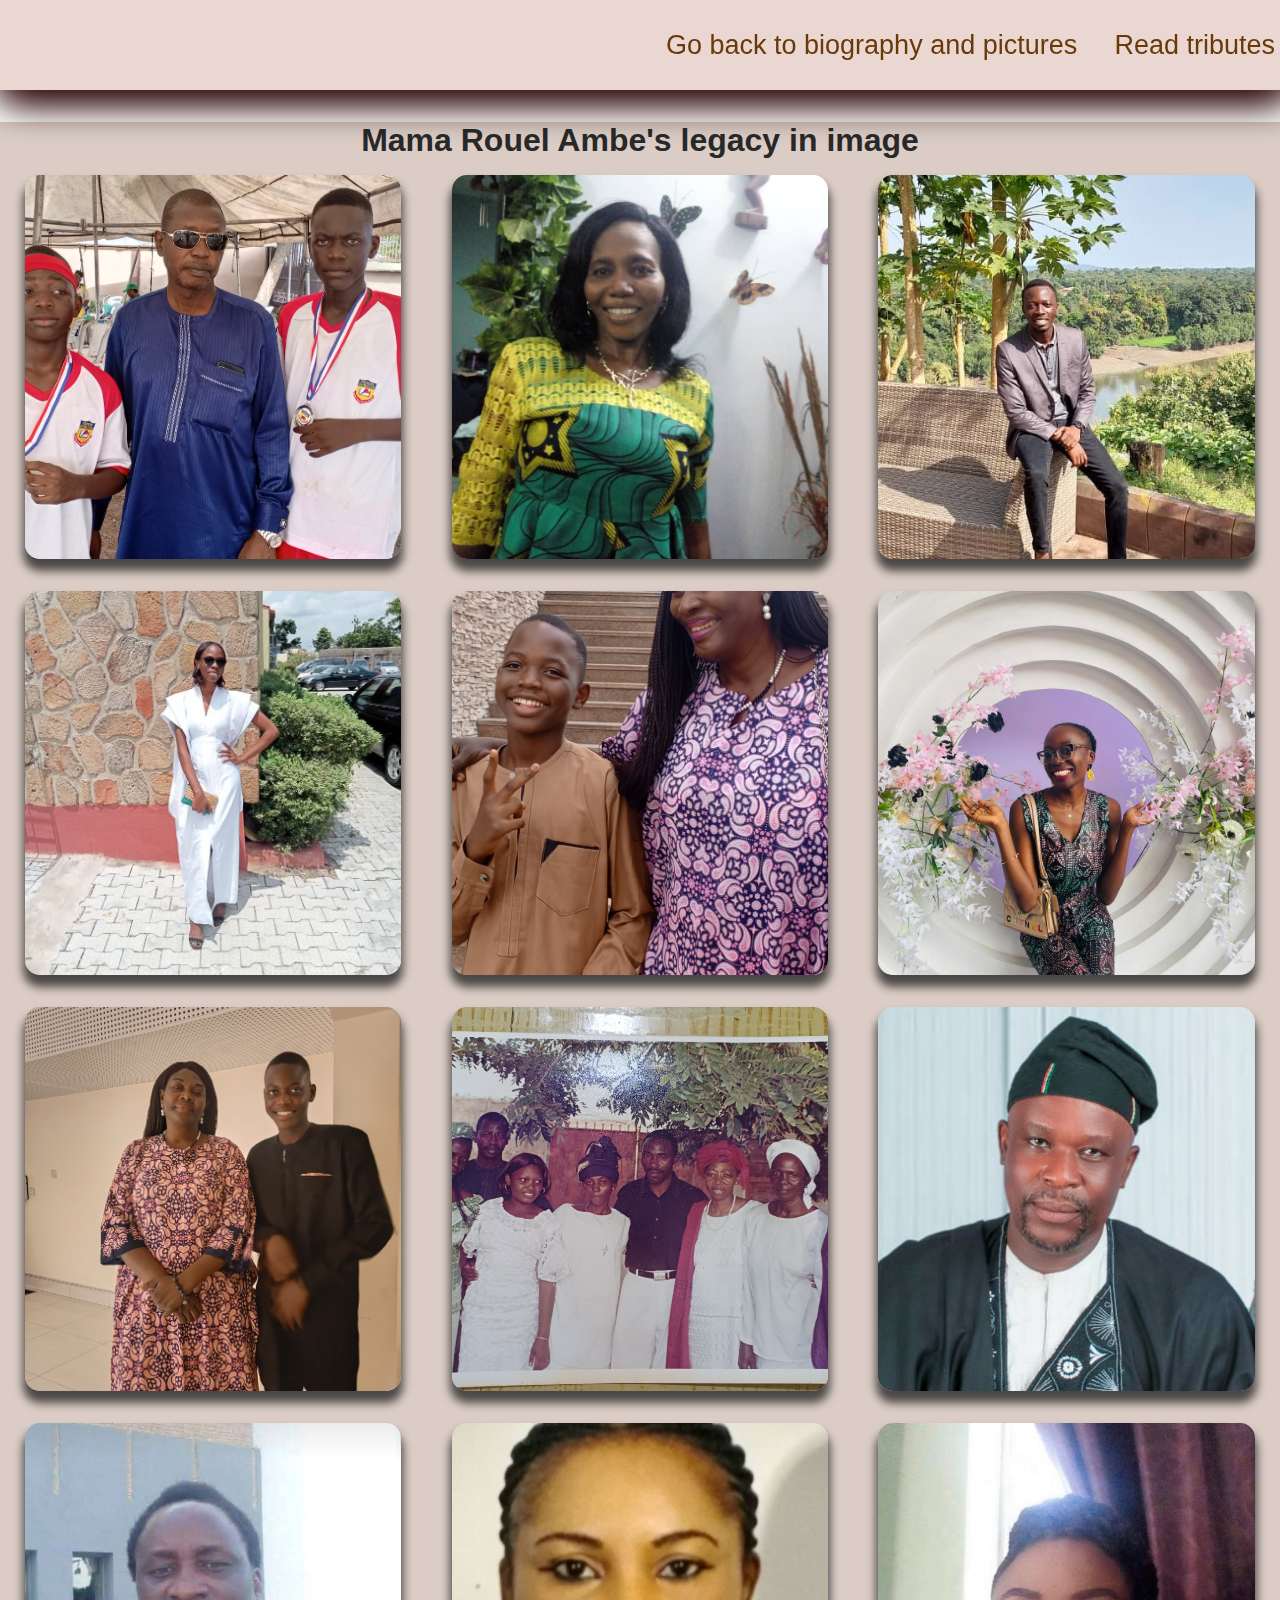
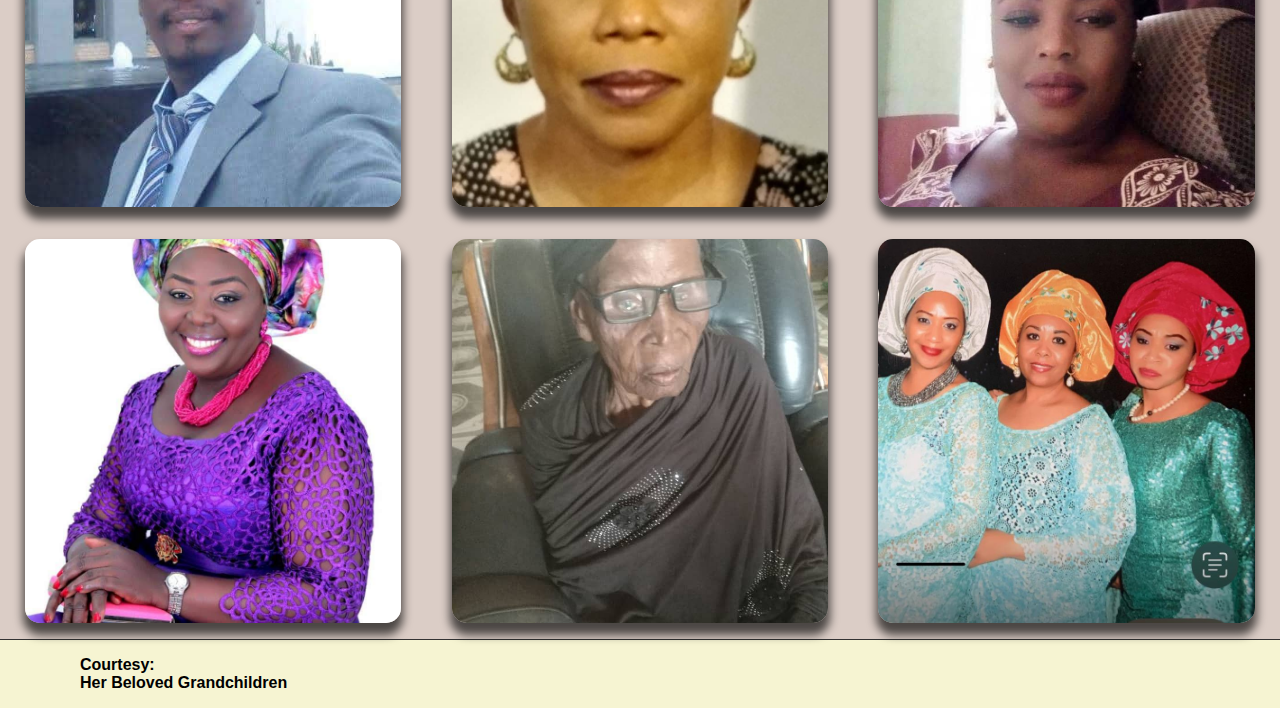
<file: legacy.html>
<!DOCTYPE html>
<html lang="en">
  <head>
    <meta charset="UTF-8" />
    <meta name="viewport" content="width=device-width, initial-scale=1.0" />
    <title>Legacy of R.J. Ambe</title>
    <link rel="stylesheet" href="legacyNoborders.css" />
  </head>
  <body>
    <header>
      <nav class="liens">
        <a href="index.html">Go back to biography and pictures</a>
        <a href="tributes.html">Read tributes</a>
      </nav>
    </header>
    <main>
      <h1><span class="nowraps">Mama Rouel Ambe's</span> legacy in image</h1>
      <div class="container">
        <article class="pic">
          <img src="kakapixweb/dudandad.jpg" alt="" width="350" height="350" />
        </article>
        <article class="pic">
          <img src="kakapixweb/VERA.jpg" alt="" width="350" height="350" />
        </article>
        <article class="pic">
          <img src="kakapixweb/Jee.jpg" alt="" width="350" height="350" />
        </article>
        <article class="pic">
          <img
            src="kakapixweb/Judith.jpg"
            alt=""
            width="350"
            loading="lazy"
            height="350"
          />
        </article>
        <article class="pic">
          <img
            src="kakapixweb/Duele.jpg"
            alt=""
            width="350"
            loading="lazy"
            height="350"
          />
        </article>
        <article class="pic">
          <img
            src="kakapixweb/Deb in flowers.jpg"
            alt=""
            width="350"
            loading="lazy"
            height="350"
          />
        </article>
        <article class="pic">
          <img
            src="kakapixweb/Daniel.jpg"
            alt=""
            width="350"
            loading="lazy"
            height="350"
          />
        </article>
        <article class="pic">
          <img
            src="kakapixweb/RELATIONS (3).jpg"
            alt=""
            width="350"
            loading="lazy"
            height="350"
          />
        </article>
        <article class="pic">
          <img
            src="kakapixweb/Ezekiel.jpg"
            alt=""
            width="350"
            loading="lazy"
            height="350"
          />
        </article>
        <article class="pic">
          <img
            src="kakapixweb/Yusuf.jpg"
            alt=""
            width="350"
            loading="lazy"
            height="350"
          />
        </article>
        <article class="pic">
          <img
            src="kakapixweb/MAMA'S NIECE PAM AMBE.jpg"
            alt=""
            width="350"
            loading="lazy"
            height="350"
          />
        </article>
        <article class="pic">
          <img
            src="kakapixweb/MAMA'S NIECE PRECIOUS AMBE.jpg"
            alt=""
            width="350"
            loading="lazy"
            height="350"
          />
        </article>
        <article class="pic">
          <img
            src="kakapixweb/MAMA'S NIECE JOSPHIN.jpg"
            alt=""
            width="350"
            loading="lazy"
            height="350"
          />
        </article>
        <article class="pic">
          <img
            src="kakapixweb/MAMA'S STEP MOTHER KAKA SABINA YOHANNA.jpg"
            alt=""
            width="350"
            loading="lazy"
            height="350"
          />
        </article>
        <article class="pic">
          <img
            src="kakapixweb/MAMA'S NIECES, JENNIFER,LESLEY AND ANNE AMBE.jpg"
            alt=""
            width="350"
            loading="lazy"
            height="350"
          />
        </article>
      </div>
    </main>
    <footer>
      <p>
        Courtesy: <br />
        Her Beloved Grandchildren
      </p>
    </footer>
  </body>
</html>
</file>
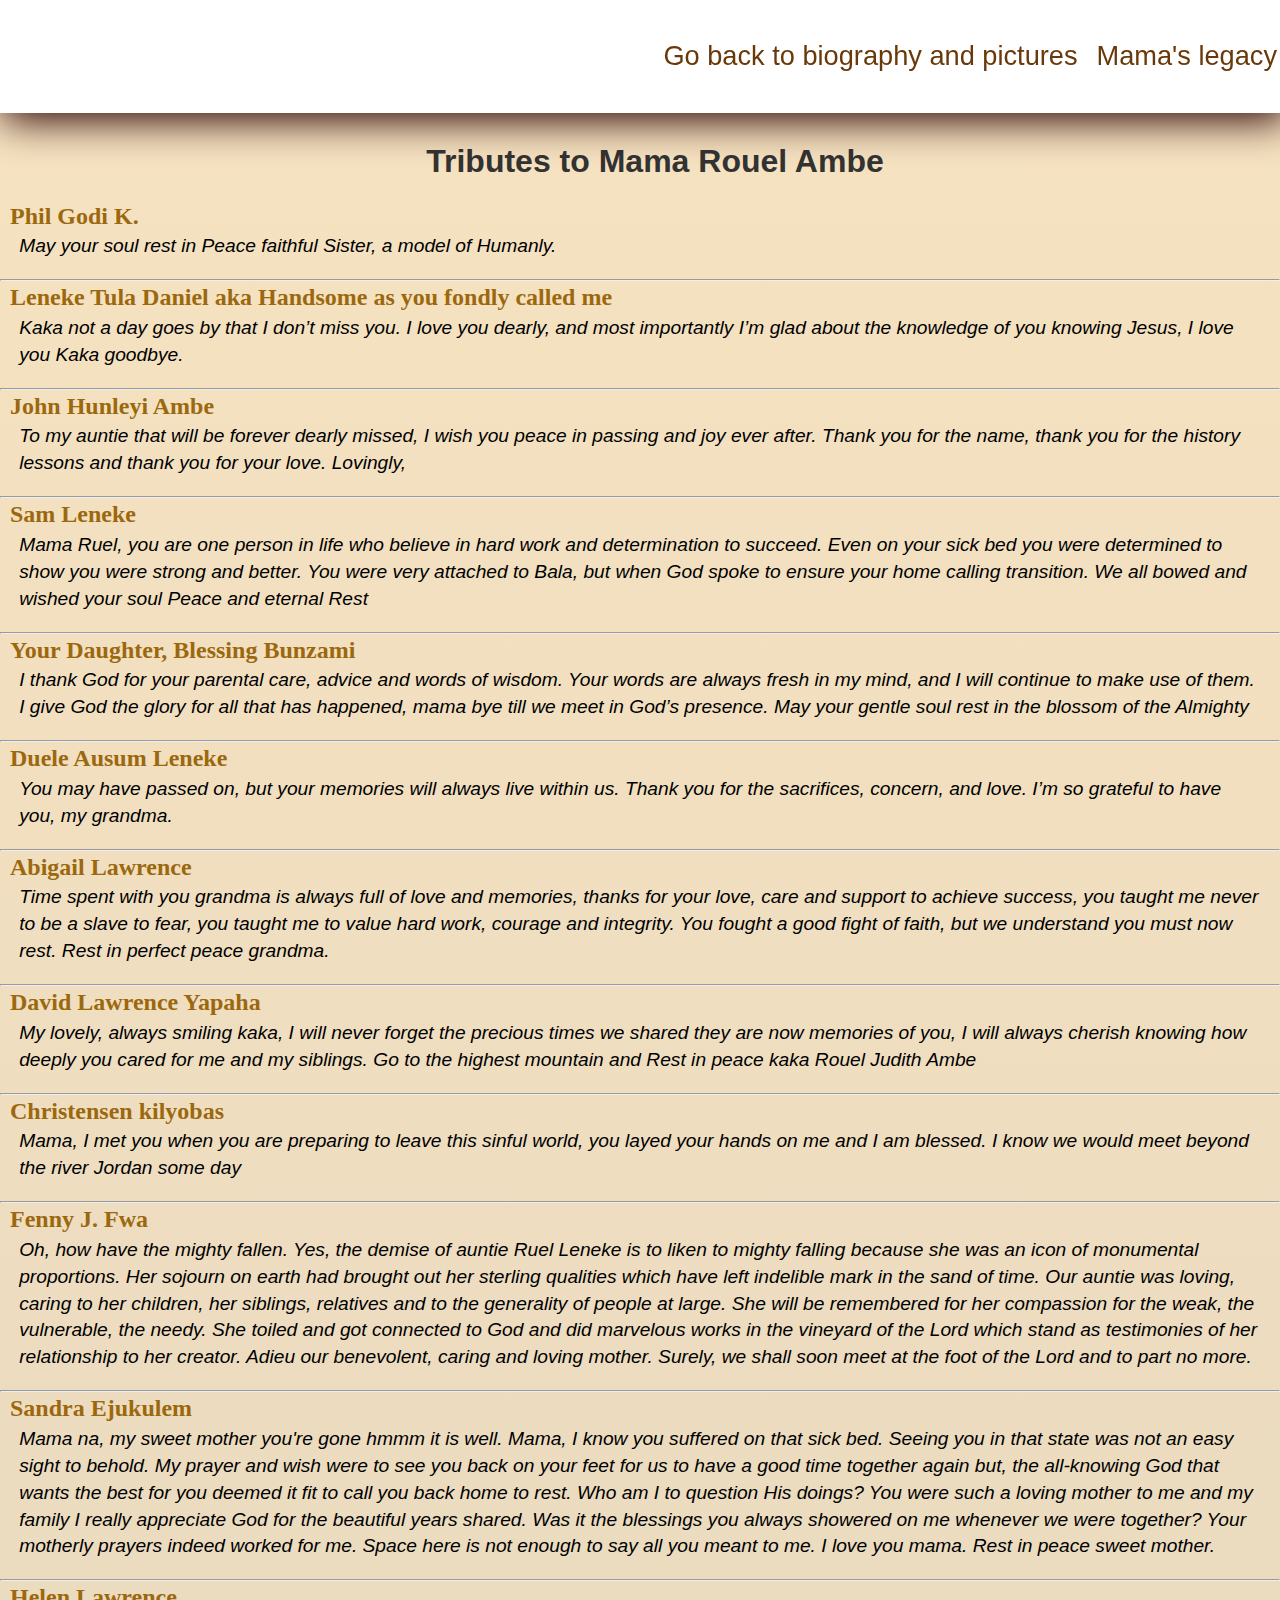
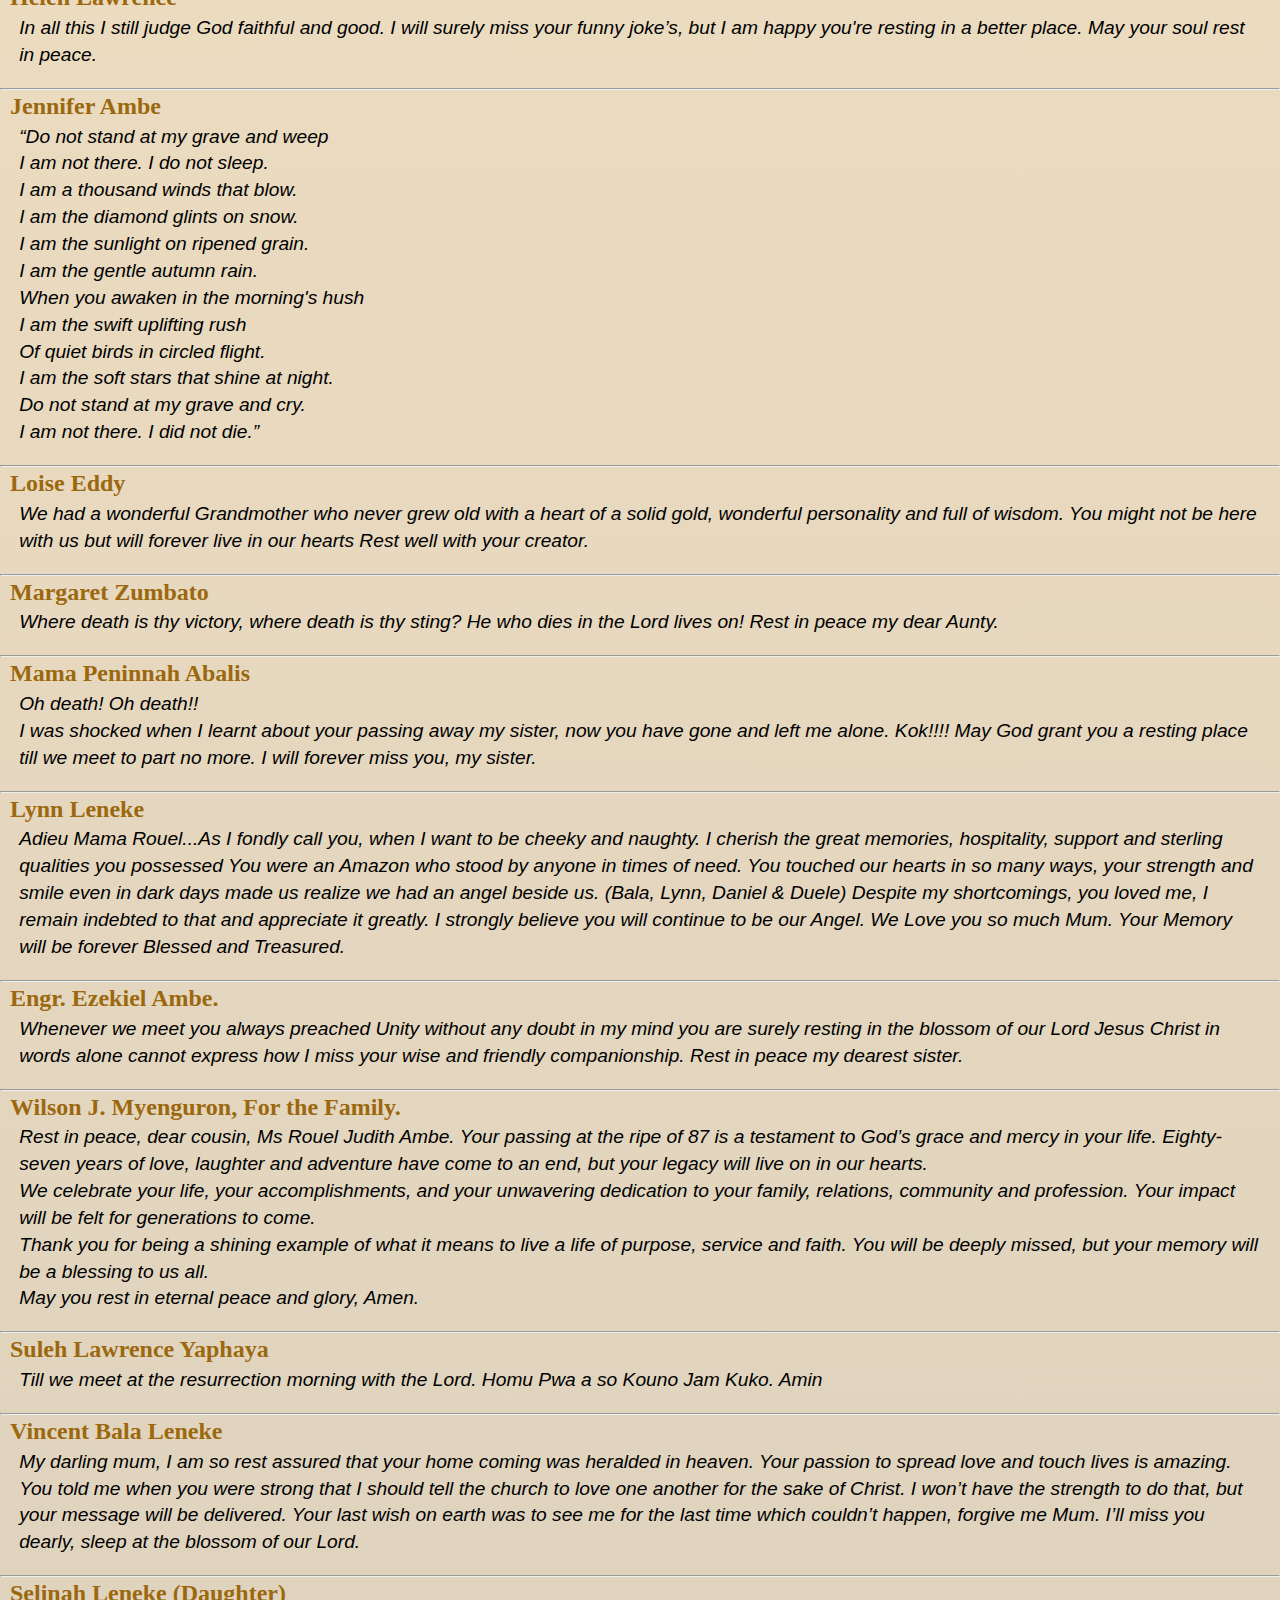
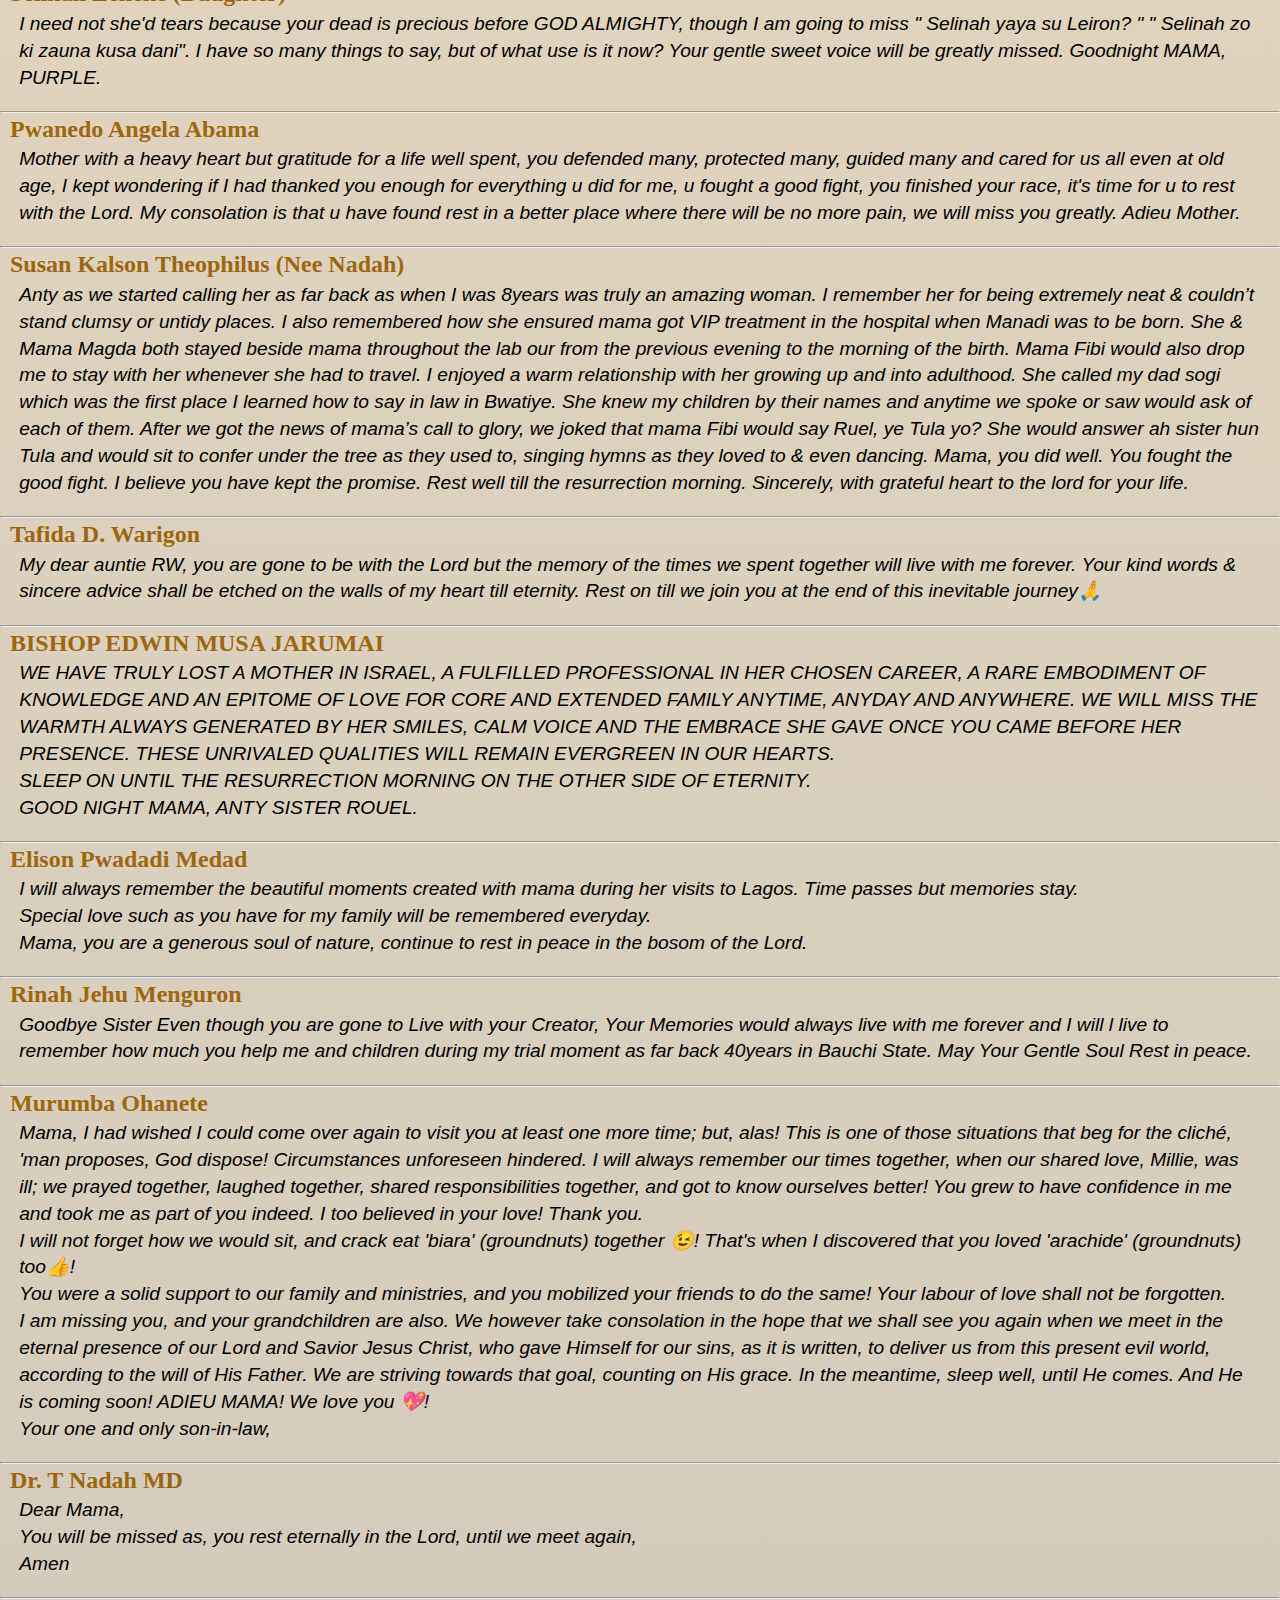
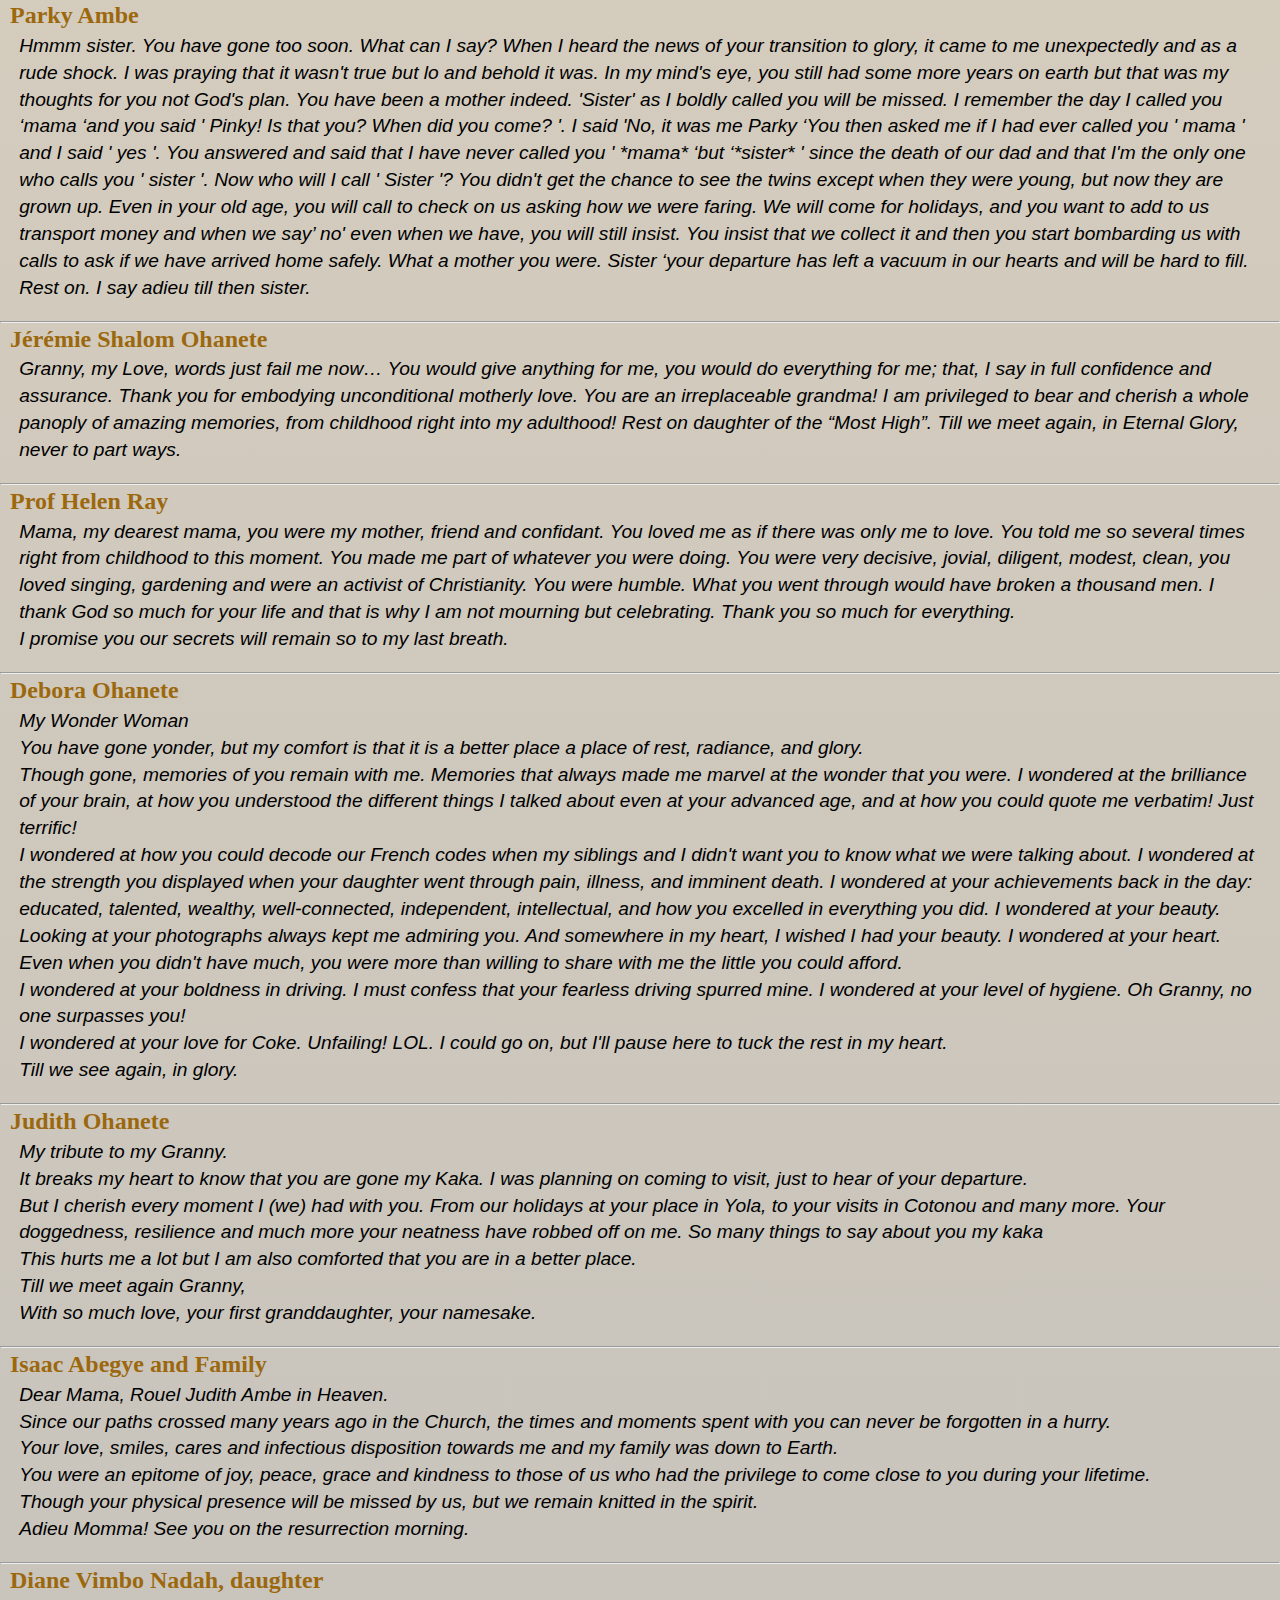
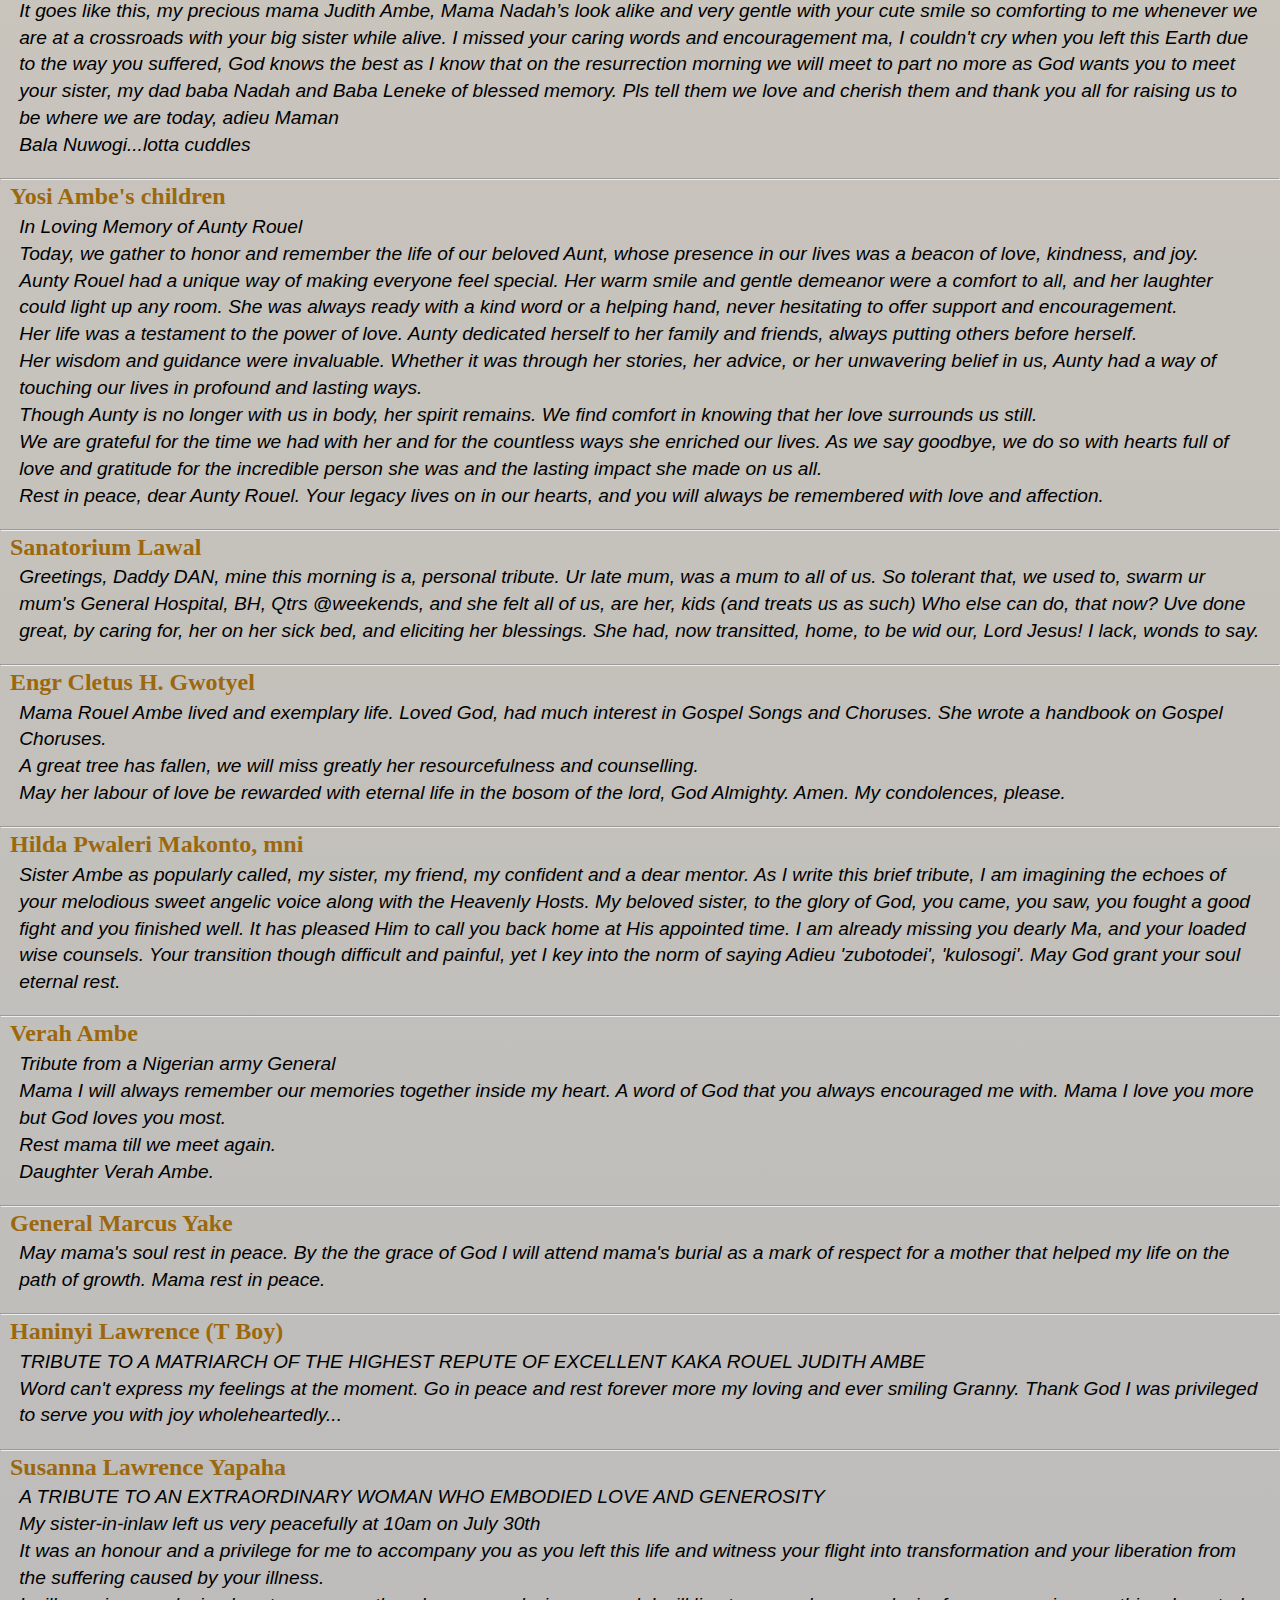
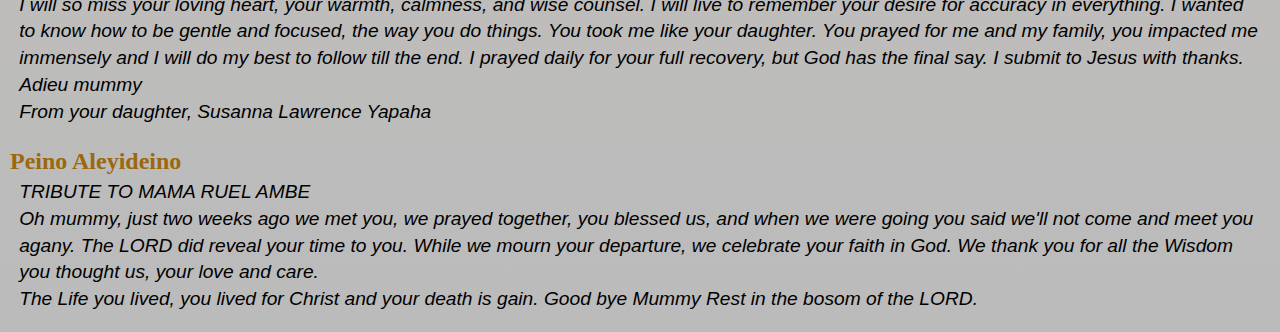
<file: tributes.html>
<!DOCTYPE html>
<html lang="en">
  <head>
    <meta charset="UTF-8" />
    <meta name="viewport" content="width=device-width, initial-scale=1.0" />
    <title>Tributes to RJ Ambe</title>
    <link rel="stylesheet" href="tributesNoBorders.css" />
  </head>
  <body>
    <header>
      <nav class="liens">
        <a href="index.html">Go back to biography and pictures</a>
        <a href="legacy.html">Mama's legacy</a>
      </nav>
    </header>
    <main>
      <h1>Tributes to <span class="nowraps">Mama Rouel Ambe</span></h1>

      <article class="persons">
        <p class="names">Phil Godi K.</p>
        <p class="yourTribute">
          May your soul rest in Peace faithful Sister, a model of Humanly.
        </p>
      </article>
      <hr />
      <article class="persons">
        <p class="names">
          Leneke Tula Daniel aka Handsome as you fondly called me
        </p>
        <p class="yourTribute">
          Kaka not a day goes by that I don’t miss you. I love you dearly, and
          most importantly I’m glad about the knowledge of you knowing Jesus, I
          love you Kaka goodbye.
        </p>
      </article>
      <hr />
      <article class="persons">
        <p class="names">John Hunleyi Ambe</p>
        <p class="yourTribute">
          To my auntie that will be forever dearly missed, I wish you peace in
          passing and joy ever after. Thank you for the name, thank you for the
          history lessons and thank you for your love. Lovingly,
        </p>
      </article>
      <hr />
      <article class="persons">
        <p class="names">Sam Leneke</p>
        <p class="yourTribute">
          Mama Ruel, you are one person in life who believe in hard work and
          determination to succeed. Even on your sick bed you were determined to
          show you were strong and better. You were very attached to Bala, but
          when God spoke to ensure your home calling transition. We all bowed
          and wished your soul Peace and eternal Rest
        </p>
      </article>
      <hr />
      <article class="persons">
        <p class="names">Your Daughter, Blessing Bunzami</p>
        <p class="yourTribute">
          I thank God for your parental care, advice and words of wisdom. Your
          words are always fresh in my mind, and I will continue to make use of
          them. I give God the glory for all that has happened, mama bye till we
          meet in God’s presence. May your gentle soul rest in the blossom of
          the Almighty
        </p>
      </article>
      <hr />
      <article class="persons">
        <p class="names">Duele Ausum Leneke</p>
        <p class="yourTribute">
          You may have passed on, but your memories will always live within us.
          Thank you for the sacrifices, concern, and love. I’m so grateful to
          have you, my grandma.
        </p>
      </article>
      <hr />
      <article class="persons">
        <p class="names">Abigail Lawrence</p>
        <p class="yourTribute">
          Time spent with you grandma is always full of love and memories,
          thanks for your love, care and support to achieve success, you taught
          me never to be a slave to fear, you taught me to value hard work,
          courage and integrity. You fought a good fight of faith, but we
          understand you must now rest. Rest in perfect peace grandma.
        </p>
      </article>
      <hr />
      <article class="persons">
        <p class="names">David Lawrence Yapaha</p>
        <p class="yourTribute">
          My lovely, always smiling kaka, I will never forget the precious times
          we shared they are now memories of you, I will always cherish knowing
          how deeply you cared for me and my siblings. Go to the highest
          mountain and Rest in peace kaka Rouel Judith Ambe
        </p>
      </article>
      <hr />
      <article class="persons">
        <p class="names">Christensen kilyobas</p>
        <p class="yourTribute">
          Mama, I met you when you are preparing to leave this sinful world, you
          layed your hands on me and I am blessed. I know we would meet beyond
          the river Jordan some day
        </p>
      </article>
      <hr />
      <article class="persons">
        <p class="names">Fenny J. Fwa</p>
        <p class="yourTribute">
          Oh, how have the mighty fallen. Yes, the demise of auntie Ruel Leneke
          is to liken to mighty falling because she was an icon of monumental
          proportions. Her sojourn on earth had brought out her sterling
          qualities which have left indelible mark in the sand of time. Our
          auntie was loving, caring to her children, her siblings, relatives and
          to the generality of people at large. She will be remembered for her
          compassion for the weak, the vulnerable, the needy. She toiled and got
          connected to God and did marvelous works in the vineyard of the Lord
          which stand as testimonies of her relationship to her creator. Adieu
          our benevolent, caring and loving mother. Surely, we shall soon meet
          at the foot of the Lord and to part no more.
        </p>
      </article>
      <hr />
      <article class="persons">
        <p class="names">Sandra Ejukulem</p>
        <p class="yourTribute">
          Mama na, my sweet mother you're gone hmmm it is well. Mama, I know you
          suffered on that sick bed. Seeing you in that state was not an easy
          sight to behold. My prayer and wish were to see you back on your feet
          for us to have a good time together again but, the all-knowing God
          that wants the best for you deemed it fit to call you back home to
          rest. Who am I to question His doings? You were such a loving mother
          to me and my family I really appreciate God for the beautiful years
          shared. Was it the blessings you always showered on me whenever we
          were together? Your motherly prayers indeed worked for me. Space here
          is not enough to say all you meant to me. I love you mama. Rest in
          peace sweet mother.
        </p>
      </article>
      <hr />
      <article class="persons">
        <p class="names">Helen Lawrence</p>
        <p class="yourTribute">
          In all this I still judge God faithful and good. I will surely miss
          your funny joke’s, but I am happy you're resting in a better place.
          May your soul rest in peace.
        </p>
      </article>
      <hr />
      <article class="persons">
        <p class="names">Jennifer Ambe</p>
        <p class="yourTribute">
          “Do not stand at my grave and weep <br />
          I am not there. I do not sleep. <br />
          I am a thousand winds that blow. <br />
          I am the diamond glints on snow. <br />
          I am the sunlight on ripened grain. <br />
          I am the gentle autumn rain. <br />
          When you awaken in the morning's hush<br />
          I am the swift uplifting rush<br />
          Of quiet birds in circled flight. <br />
          I am the soft stars that shine at night. <br />
          Do not stand at my grave and cry. <br />
          I am not there. I did not die.” <br />
        </p>
      </article>
      <hr />
      <article class="persons">
        <p class="names">Loise Eddy</p>
        <p class="yourTribute">
          We had a wonderful Grandmother who never grew old with a heart of a
          solid gold, wonderful personality and full of wisdom. You might not be
          here with us but will forever live in our hearts Rest well with your
          creator.
        </p>
      </article>
      <hr />
      <article class="persons">
        <p class="names">Margaret Zumbato</p>
        <p class="yourTribute">
          Where death is thy victory, where death is thy sting? He who dies in
          the Lord lives on! Rest in peace my dear Aunty.
        </p>
      </article>
      <hr />
      <article class="persons">
        <p class="names">Mama Peninnah Abalis</p>
        <p class="yourTribute">
          Oh death! Oh death!! <br />
          I was shocked when I learnt about your passing away my sister, now you
          have gone and left me alone. Kok!!!! May God grant you a resting place
          till we meet to part no more. I will forever miss you, my sister.
        </p>
      </article>
      <hr />
      <article class="persons">
        <p class="names">Lynn Leneke</p>
        <p class="yourTribute">
          Adieu Mama Rouel...As I fondly call you, when I want to be cheeky and
          naughty. I cherish the great memories, hospitality, support and
          sterling qualities you possessed You were an Amazon who stood by
          anyone in times of need. You touched our hearts in so many ways, your
          strength and smile even in dark days made us realize we had an angel
          beside us. (Bala, Lynn, Daniel & Duele) Despite my shortcomings, you
          loved me, I remain indebted to that and appreciate it greatly. I
          strongly believe you will continue to be our Angel. We Love you so
          much Mum. Your Memory will be forever Blessed and Treasured.
        </p>
      </article>
      <hr />
      <article class="persons">
        <p class="names">Engr. Ezekiel Ambe.</p>
        <p class="yourTribute">
          Whenever we meet you always preached Unity without any doubt in my
          mind you are surely resting in the blossom of our Lord Jesus Christ in
          words alone cannot express how I miss your wise and friendly
          companionship. Rest in peace my dearest sister.
        </p>
      </article>
      <hr />
      <article class="persons">
        <p class="names">Wilson J. Myenguron, For the Family.</p>
        <p class="yourTribute">
          Rest in peace, dear cousin, Ms Rouel Judith Ambe. Your passing at the
          ripe of 87 is a testament to God’s grace and mercy in your life.
          Eighty- seven years of love, laughter and adventure have come to an
          end, but your legacy will live on in our hearts.

          <br />
          We celebrate your life, your accomplishments, and your unwavering
          dedication to your family, relations, community and profession. Your
          impact will be felt for generations to come.

          <br />
          Thank you for being a shining example of what it means to live a life
          of purpose, service and faith. You will be deeply missed, but your
          memory will be a blessing to us all. <br />
          May you rest in eternal peace and glory, Amen.
        </p>
      </article>
      <hr />
      <article class="persons">
        <p class="names">Suleh Lawrence Yaphaya</p>
        <p class="yourTribute">
          Till we meet at the resurrection morning with the Lord. Homu Pwa a so
          Kouno Jam Kuko. Amin
        </p>
      </article>
      <hr />
      <article class="persons">
        <p class="names">Vincent Bala Leneke</p>
        <p class="yourTribute">
          My darling mum, I am so rest assured that your home coming was
          heralded in heaven. Your passion to spread love and touch lives is
          amazing. You told me when you were strong that I should tell the
          church to love one another for the sake of Christ. I won’t have the
          strength to do that, but your message will be delivered. Your last
          wish on earth was to see me for the last time which couldn’t happen,
          forgive me Mum. I’ll miss you dearly, sleep at the blossom of our
          Lord.
        </p>
      </article>
      <hr />
      <article class="persons">
        <p class="names">Selinah Leneke (Daughter)</p>
        <p class="yourTribute">
          I need not she'd tears because your dead is precious before GOD
          ALMIGHTY, though I am going to miss " Selinah yaya su Leiron? " "
          Selinah zo ki zauna kusa dani". I have so many things to say, but of
          what use is it now? Your gentle sweet voice will be greatly missed.
          Goodnight MAMA, PURPLE.
        </p>
      </article>
      <hr />
      <article class="persons">
        <p class="names">Pwanedo Angela Abama</p>
        <p class="yourTribute">
          Mother with a heavy heart but gratitude for a life well spent, you
          defended many, protected many, guided many and cared for us all even
          at old age, I kept wondering if I had thanked you enough for
          everything u did for me, u fought a good fight, you finished your
          race, it's time for u to rest with the Lord. My consolation is that u
          have found rest in a better place where there will be no more pain, we
          will miss you greatly. Adieu Mother.
        </p>
      </article>
      <hr />
      <article class="persons">
        <p class="names">Susan Kalson Theophilus (Nee Nadah)</p>
        <p class="yourTribute">
          Anty as we started calling her as far back as when I was 8years was
          truly an amazing woman. I remember her for being extremely neat &
          couldn’t stand clumsy or untidy places. I also remembered how she
          ensured mama got VIP treatment in the hospital when Manadi was to be
          born. She & Mama Magda both stayed beside mama throughout the lab our
          from the previous evening to the morning of the birth. Mama Fibi would
          also drop me to stay with her whenever she had to travel. I enjoyed a
          warm relationship with her growing up and into adulthood. She called
          my dad sogi which was the first place I learned how to say in law in
          Bwatiye. She knew my children by their names and anytime we spoke or
          saw would ask of each of them. After we got the news of mama’s call to
          glory, we joked that mama Fibi would say Ruel, ye Tula yo? She would
          answer ah sister hun Tula and would sit to confer under the tree as
          they used to, singing hymns as they loved to & even dancing. Mama, you
          did well. You fought the good fight. I believe you have kept the
          promise. Rest well till the resurrection morning. Sincerely, with
          grateful heart to the lord for your life.
        </p>
      </article>
      <hr />
      <article class="persons">
        <p class="names">Tafida D. Warigon</p>
        <p class="yourTribute">
          My dear auntie RW, you are gone to be with the Lord but the memory of
          the times we spent together will live with me forever. Your kind words
          & sincere advice shall be etched on the walls of my heart till
          eternity. Rest on till we join you at the end of this inevitable
          journey🙏
        </p>
      </article>
      <hr />
      <article class="persons">
        <p class="names">BISHOP EDWIN MUSA JARUMAI</p>
        <p class="yourTribute">
          WE HAVE TRULY LOST A MOTHER IN ISRAEL, A FULFILLED PROFESSIONAL IN HER
          CHOSEN CAREER, A RARE EMBODIMENT OF KNOWLEDGE AND AN EPITOME OF LOVE
          FOR CORE AND EXTENDED FAMILY ANYTIME, ANYDAY AND ANYWHERE. WE WILL
          MISS THE WARMTH ALWAYS GENERATED BY HER SMILES, CALM VOICE AND THE
          EMBRACE SHE GAVE ONCE YOU CAME BEFORE HER PRESENCE. THESE UNRIVALED
          QUALITIES WILL REMAIN EVERGREEN IN OUR HEARTS. <br />
          SLEEP ON UNTIL THE RESURRECTION MORNING ON THE OTHER SIDE OF ETERNITY.
          <br />
          GOOD NIGHT MAMA, ANTY SISTER ROUEL.
        </p>
      </article>
      <hr />
      <article class="persons">
        <p class="names">Elison Pwadadi Medad</p>
        <p class="yourTribute">
          I will always remember the beautiful moments created with mama during
          her visits to Lagos. Time passes but memories stay. <br />
          Special love such as you have for my family will be remembered
          everyday. <br />
          Mama, you are a generous soul of nature, continue to rest in peace in
          the bosom of the Lord.
        </p>
      </article>
      <hr />
      <article class="persons">
        <p class="names">Rinah Jehu Menguron</p>
        <p class="yourTribute">
          Goodbye Sister Even though you are gone to Live with your Creator,
          Your Memories would always live with me forever and I will l live to
          remember how much you help me and children during my trial moment as
          far back 40years in Bauchi State. May Your Gentle Soul Rest in peace.
        </p>
      </article>
      <hr />
      <article class="persons">
        <p class="names">Murumba Ohanete</p>
        <p class="yourTribute">
          Mama, I had wished I could come over again to visit you at least one
          more time; but, alas! This is one of those situations that beg for the
          cliché, 'man proposes, God dispose! Circumstances unforeseen hindered.
          I will always remember our times together, when our shared love,
          Millie, was ill; we prayed together, laughed together, shared
          responsibilities together, and got to know ourselves better! You grew
          to have confidence in me and took me as part of you indeed. I too
          believed in your love! Thank you. <br />
          I will not forget how we would sit, and crack eat 'biara' (groundnuts)
          together 😉! That's when I discovered that you loved 'arachide'
          (groundnuts) too👍! <br />
          You were a solid support to our family and ministries, and you
          mobilized your friends to do the same! Your labour of love shall not
          be forgotten. <br />
          I am missing you, and your grandchildren are also. We however take
          consolation in the hope that we shall see you again when we meet in
          the eternal presence of our Lord and Savior Jesus Christ, who gave
          Himself for our sins, as it is written, to deliver us from this
          present evil world, according to the will of His Father. We are
          striving towards that goal, counting on His grace. In the meantime,
          sleep well, until He comes. And He is coming soon! ADIEU MAMA! We love
          you 💖! <br />
          Your one and only son-in-law,
        </p>
      </article>
      <hr />
      <article class="persons">
        <p class="names">Dr. T Nadah MD</p>
        <p class="yourTribute">
          Dear Mama, <br />
          You will be missed as, you rest eternally in the Lord, until we meet
          again, <br />
          Amen
        </p>
      </article>
      <hr />
      <article class="persons">
        <p class="names">Parky Ambe</p>
        <p class="yourTribute">
          Hmmm sister. You have gone too soon. What can I say? When I heard the
          news of your transition to glory, it came to me unexpectedly and as a
          rude shock. I was praying that it wasn't true but lo and behold it
          was. In my mind's eye, you still had some more years on earth but that
          was my thoughts for you not God's plan. You have been a mother indeed.
          'Sister' as I boldly called you will be missed. I remember the day I
          called you ‘mama ‘and you said ' Pinky! Is that you? When did you
          come? '. I said 'No, it was me Parky ‘You then asked me if I had ever
          called you ' mama ' and I said ' yes '. You answered and said that I
          have never called you ' *mama* ‘but ‘*sister* ' since the death of our
          dad and that I'm the only one who calls you ' sister '. Now who will I
          call ' Sister '? You didn't get the chance to see the twins except
          when they were young, but now they are grown up. Even in your old age,
          you will call to check on us asking how we were faring. We will come
          for holidays, and you want to add to us transport money and when we
          say’ no' even when we have, you will still insist. You insist that we
          collect it and then you start bombarding us with calls to ask if we
          have arrived home safely. What a mother you were. Sister ‘your
          departure has left a vacuum in our hearts and will be hard to fill.
          Rest on. I say adieu till then sister.
        </p>
      </article>
      <hr />
      <article class="persons">
        <p class="names">Jérémie Shalom Ohanete</p>
        <p class="yourTribute">
          Granny, my Love, words just fail me now… You would give anything for
          me, you would do everything for me; that, I say in full confidence and
          assurance. Thank you for embodying unconditional motherly love. You
          are an irreplaceable grandma! I am privileged to bear and cherish a
          whole panoply of amazing memories, from childhood right into my
          adulthood! Rest on daughter of the “Most High”. Till we meet again, in
          Eternal Glory, never to part ways.
        </p>
      </article>
      <hr />
      <article class="persons">
        <p class="names">Prof Helen Ray</p>
        <p class="yourTribute">
          Mama, my dearest mama, you were my mother, friend and confidant. You
          loved me as if there was only me to love. You told me so several times
          right from childhood to this moment. You made me part of whatever you
          were doing. You were very decisive, jovial, diligent, modest, clean,
          you loved singing, gardening and were an activist of Christianity. You
          were humble. What you went through would have broken a thousand men. I
          thank God so much for your life and that is why I am not mourning but
          celebrating. Thank you so much for everything. <br />
          I promise you our secrets will remain so to my last breath.
        </p>
      </article>
      <hr />
      <article class="persons">
        <p class="names">Debora Ohanete</p>
        <p class="yourTribute">
          My Wonder Woman <br />
          You have gone yonder, but my comfort is that it is a better place a
          place of rest, radiance, and glory. <br />
          Though gone, memories of you remain with me. Memories that always made
          me marvel at the wonder that you were. I wondered at the brilliance of
          your brain, at how you understood the different things I talked about
          even at your advanced age, and at how you could quote me verbatim!
          Just terrific! <br />
          I wondered at how you could decode our French codes when my siblings
          and I didn't want you to know what we were talking about. I wondered
          at the strength you displayed when your daughter went through pain,
          illness, and imminent death. I wondered at your achievements back in
          the day: educated, talented, wealthy, well-connected, independent,
          intellectual, and how you excelled in everything you did. I wondered
          at your beauty. Looking at your photographs always kept me admiring
          you. And somewhere in my heart, I wished I had your beauty. I wondered
          at your heart. Even when you didn't have much, you were more than
          willing to share with me the little you could afford. <br />
          I wondered at your boldness in driving. I must confess that your
          fearless driving spurred mine. I wondered at your level of hygiene. Oh
          Granny, no one surpasses you! <br />
          I wondered at your love for Coke. Unfailing! LOL. I could go on, but
          I'll pause here to tuck the rest in my heart. <br />
          Till we see again, in glory.
        </p>
      </article>
      <hr />
      <article class="persons">
        <p class="names">Judith Ohanete</p>
        <p class="yourTribute">
          My tribute to my Granny. <br />

          It breaks my heart to know that you are gone my Kaka. I was planning
          on coming to visit, just to hear of your departure.
          <br />But I cherish every moment I (we) had with you. From our
          holidays at your place in Yola, to your visits in Cotonou and many
          more. Your doggedness, resilience and much more your neatness have
          robbed off on me. So many things to say about you my kaka <br />This
          hurts me a lot but I am also comforted that you are in a better place.

          <br />Till we meet again Granny,

          <br />With so much love, your first granddaughter, your namesake.
        </p>
      </article>
      <hr />
      <article class="persons">
        <p class="names">Isaac Abegye and Family</p>
        <p class="yourTribute">
          Dear Mama, Rouel Judith Ambe in Heaven. <br />
          Since our paths crossed many years ago in the Church, the times and
          moments spent with you can never be forgotten in a hurry.
          <br />
          Your love, smiles, cares and infectious disposition towards me and my
          family was down to Earth. <br />
          You were an epitome of joy, peace, grace and kindness to those of us
          who had the privilege to come close to you during your lifetime.
          <br />
          Though your physical presence will be missed by us, but we remain
          knitted in the spirit. <br />
          Adieu Momma! See you on the resurrection morning.
        </p>
      </article>
      <hr />
      <article class="persons">
        <p class="names">Diane Vimbo Nadah, daughter</p>
        <p class="yourTribute">
          It goes like this, my precious mama Judith Ambe, Mama Nadah’s look
          alike and very gentle with your cute smile so comforting to me
          whenever we are at a crossroads with your big sister while alive. I
          missed your caring words and encouragement ma, I couldn't cry when you
          left this Earth due to the way you suffered, God knows the best as I
          know that on the resurrection morning we will meet to part no more as
          God wants you to meet your sister, my dad baba Nadah and Baba Leneke
          of blessed memory. Pls tell them we love and cherish them and thank
          you all for raising us to be where we are today, adieu Maman <br />
          Bala Nuwogi...lotta cuddles
        </p>
      </article>
      <hr />
      <article class="persons">
        <p class="names">Yosi Ambe's children</p>
        <p class="yourTribute">
          In Loving Memory of Aunty Rouel <br />
          Today, we gather to honor and remember the life of our beloved Aunt,
          whose presence in our lives was a beacon of love, kindness, and joy.
          <br />
          Aunty Rouel had a unique way of making everyone feel special. Her warm
          smile and gentle demeanor were a comfort to all, and her laughter
          could light up any room. She was always ready with a kind word or a
          helping hand, never hesitating to offer support and encouragement.
          <br />
          Her life was a testament to the power of love. Aunty dedicated herself
          to her family and friends, always putting others before herself.
          <br />
          Her wisdom and guidance were invaluable. Whether it was through her
          stories, her advice, or her unwavering belief in us, Aunty had a way
          of touching our lives in profound and lasting ways. <br />
          Though Aunty is no longer with us in body, her spirit remains. We find
          comfort in knowing that her love surrounds us still. <br />
          We are grateful for the time we had with her and for the countless
          ways she enriched our lives. As we say goodbye, we do so with hearts
          full of love and gratitude for the incredible person she was and the
          lasting impact she made on us all. <br />
          Rest in peace, dear Aunty Rouel. Your legacy lives on in our hearts,
          and you will always be remembered with love and affection.
        </p>
      </article>
      <hr />
      <article class="persons">
        <p class="names">Sanatorium Lawal</p>
        <p class="yourTribute">
          Greetings, Daddy DAN, mine this morning is a, personal tribute. Ur
          late mum, was a mum to all of us. So tolerant that, we used to, swarm
          ur mum's General Hospital, BH, Qtrs @weekends, and she felt all of us,
          are her, kids (and treats us as such) Who else can do, that now? Uve
          done great, by caring for, her on her sick bed, and eliciting her
          blessings. She had, now transitted, home, to be wid our, Lord Jesus! I
          lack, wonds to say.
        </p>
      </article>
      <hr />
      <article class="persons">
        <p class="names">Engr Cletus H. Gwotyel</p>
        <p class="yourTribute">
          Mama Rouel Ambe lived and exemplary life. Loved God, had much interest
          in Gospel Songs and Choruses. She wrote a handbook on Gospel Choruses.
          <br />
          A great tree has fallen, we will miss greatly her resourcefulness and
          counselling. <br />
          May her labour of love be rewarded with eternal life in the bosom of
          the lord, God Almighty. Amen. My condolences, please.
        </p>
      </article>
      <hr />
      <article class="persons">
        <p class="names">Hilda Pwaleri Makonto, mni</p>
        <p class="yourTribute">
          Sister Ambe as popularly called, my sister, my friend, my confident
          and a dear mentor. As I write this brief tribute, I am imagining the
          echoes of your melodious sweet angelic voice along with the Heavenly
          Hosts. My beloved sister, to the glory of God, you came, you saw, you
          fought a good fight and you finished well. It has pleased Him to call
          you back home at His appointed time. I am already missing you dearly
          Ma, and your loaded wise counsels. Your transition though difficult
          and painful, yet I key into the norm of saying Adieu 'zubotodei',
          'kulosogi'. May God grant your soul eternal rest.
        </p>
      </article>
      <hr />
      <article class="persons">
        <p class="names">Verah Ambe</p>
        <p class="yourTribute">
          Tribute from a Nigerian army General <br />
          Mama I will always remember our memories together inside my heart. A
          word of God that you always encouraged me with. Mama I love you more
          but God loves you most. <br />
          Rest mama till we meet again. <br />
          Daughter Verah Ambe.
        </p>
      </article>
      <hr />
      <article class="persons">
        <p class="names">General Marcus Yake</p>
        <p class="yourTribute">
          May mama's soul rest in peace. By the the grace of God I will attend
          mama's burial as a mark of respect for a mother that helped my life on
          the path of growth. Mama rest in peace.
        </p>
      </article>
      <hr />
      <article class="persons">
        <p class="names">Haninyi Lawrence (T Boy)</p>
        <p class="yourTribute">
          TRIBUTE TO A MATRIARCH OF THE HIGHEST REPUTE OF EXCELLENT KAKA ROUEL
          JUDITH AMBE <br />
          Word can't express my feelings at the moment. Go in peace and rest
          forever more my loving and ever smiling Granny. Thank God I was
          privileged to serve you with joy wholeheartedly...
        </p>
      </article>
      <hr />
      <article class="persons">
        <p class="names">Susanna Lawrence Yapaha</p>
        <p class="yourTribute">
          A TRIBUTE TO AN EXTRAORDINARY WOMAN WHO EMBODIED LOVE AND GENEROSITY
          <br />
          My sister-in-inlaw left us very peacefully at 10am on July 30th <br />
          It was an honour and a privilege for me to accompany you as you left
          this life and witness your flight into transformation and your
          liberation from the suffering caused by your illness. <br />
          I will so miss your loving heart, your warmth, calmness, and wise
          counsel. I will live to remember your desire for accuracy in
          everything. I wanted to know how to be gentle and focused, the way you
          do things. You took me like your daughter. You prayed for me and my
          family, you impacted me immensely and I will do my best to follow till
          the end. I prayed daily for your full recovery, but God has the final
          say. I submit to Jesus with thanks. Adieu mummy
          <br />
          From your daughter, Susanna Lawrence Yapaha
        </p>
      </article>
      <article class="persons">
        <p class="names">Peino Aleyideino</p>
        <p class="yourTribute">
          TRIBUTE TO MAMA RUEL AMBE
          <br />
          Oh mummy, just two weeks ago we met you, we prayed together, you
          blessed us, and when we were going you said we'll not come and meet
          you agany. The LORD did reveal your time to you. While we mourn your
          departure, we celebrate your faith in God. We thank you for all the
          Wisdom you thought us, your love and care. <br />
          The Life you lived, you lived for Christ and your death is gain. Good
          bye Mummy Rest in the bosom of the LORD.
        </p>
      </article>
    </main>
  </body>
</html>
</file>
<file: legacyNoborders.css>
/* || RESET */ 

*{
    margin: 0;
    padding: 0;
    box-sizing: border-box;
}

img {
    display: block;
}


/* || UTILITY CLASS */ 

.nowraps{
    white-space: nowrap;
}


/* || GENERAL STYLES */

html{
    scroll-behavior: smooth;
}

body{
    font-family: Arial, Helvetica, sans-serif;
    font-size: 1.7rem;
}


/* ||MOBILE DEVICES < 481px */

/* ||HEADINGS */ 

header{
    position: sticky;
    top: 0;
    height: 10vh;
    box-shadow: 5px 5px 40px 2px rgb(40, 0, 0);

}

.liens{
    display: flex;
    justify-content: end;
    align-items: center;
    column-gap: 1em;
    height: 100%;
    background-color: #EAD7D1;
    box-shadow: 5px 5px 40px 2px rgb(40, 0, 0);
}

.liens a{
    text-decoration: none;
    color: rgb(105, 57, 10);
    height: 100%;
    display: grid;
    place-content: center;
    font: bolder;
    font-size: 3vh;
    padding: 0 5px;
}

.liens a:first-child{
    font-size: 2.8vh;
}

.liens a:hover, .liens a:focus{
    font-size: 3.5vh;
    color: hsl(0, 0%, 0%);
    transition: 0.4s;
}

.liens a:active{
    box-shadow:  0 1px 1px 0.5px hsla(0, 0%, 0%, 0.655);
}


/* ||MAINS */

main{
    background-color: #DBCDC6;
}

h1{
    text-align: center;
    font-size: 2rem;
    margin-top: 2rem;
    color: #292929;
}

.container{
    display: flex;
    flex-flow: row wrap;
    justify-content: space-around;
/*     display: grid;
    grid-template-columns: 1fr 1fr 1fr;
 *//*     display: flex;
    flex-flow: column nowrap;
 */}

.pic{
    width: max(342px,30vw);
    height: max(342px,30vw);
    display: flex;
    flex-flow: column nowrap;
    align-items: center;
    justify-content: center;

    margin: 1rem;
}

img{
    /* width: fit-content;
    height: inherit; */

    /* object-fit: cover;
    width: 90%;
    height: auto; */

/*     width: 90%;
    height: inherit;
 */    object-fit: cover;
 width: 98%;
 height: inherit;
 box-shadow:  0 10px 10px 2px hsla(0, 0%, 0%, 0.655);
 border-radius: 15px;
}


footer{
    /*     height: 5%;
     */        background-color: #F6F4D2;
        width: 100%;
        font-size: 1rem;
        padding: 1em 0 1em 5em;
        color: black;
        border-top: solid 1px #333;
}

footer p{
    font-weight: bold;
}


@media screen and (min-width: 481px){
    .liens a:first-child{
        font-size: 3vh;
    } 
}
</file>
<file: tributesNoBorders.css>
/* || RESET */ 

*{
    margin: 0;
    padding: 0;
    box-sizing: border-box; 
}

img {
    display: block;
}

/* || UTILITY CLASS */ 

.nowraps{
    white-space: nowrap;
}


/* || GENERAL STYLES */

html{
    scroll-behavior: smooth;
}

body{
    font-family: Arial, Helvetica, sans-serif;
    background-image: linear-gradient(hsla(38, 76%, 84%, 0.875), rgb(187, 187, 187)) ;
}


/* ||MOBILE DEVICES < 481px */

/* ||HEADINGS */ 

header{
    position: sticky;
    top: 0;
    height: 12.5vh;
}


.liens{
    display: flex;
    justify-content: end;
    align-items: center;
    column-gap: 1em;
    height: 100%;
    background-color: white;
    box-shadow: 5px 5px 40px 2px rgb(40, 0, 0);
}

.liens a{
    text-decoration: none;
    color: rgb(105, 57, 10);
    height: 100%;
    display: grid;
    place-content: center;
    font: bolder;
    font-size: 1.2em;
    margin-right: 3px;
}

.liens a:hover, .liens a:focus{
    font-size: 1.2rem;
    color: hsl(0, 0%, 0%);
    transition: 0.4s;
}

.liens a:active{
    box-shadow:  0 1px 1px 0.5px hsla(0, 0%, 0%, 0.655);
}




/* ||MAINS */

main{
    min-height: 100vh;
}

h1{
    margin: 20px 0 20px 30px;
    padding: 10px 0 0 0;
    color: #333;
    text-align: center;
}

.names{
    font-family: Georgia, Times, 'Times New Roman', serif;
    font-size: 1.5em;
    line-height: 1.4em;
    font-weight: bold;
    padding: 0 0 0 10px;
    color: #9c680e;
}

.yourTribute{
    padding: 0px 1em 1em 1em;
    font-family: 'Gill Sans', 'Gill Sans MT', Calibri, 'Trebuchet MS', sans-serif;
    font-size: 1.2em;
    font-style: italic;
    line-height: 1.4em;
}


/* ||iPAD AND TABS 481px - plus */

@media screen and (min-width: 481px){
    .liens a{
        font-size: 1.7em;
    }

    .liens a:hover, .liens a:focus{
        font-size: 1.8em;
    }  
}
</file>
